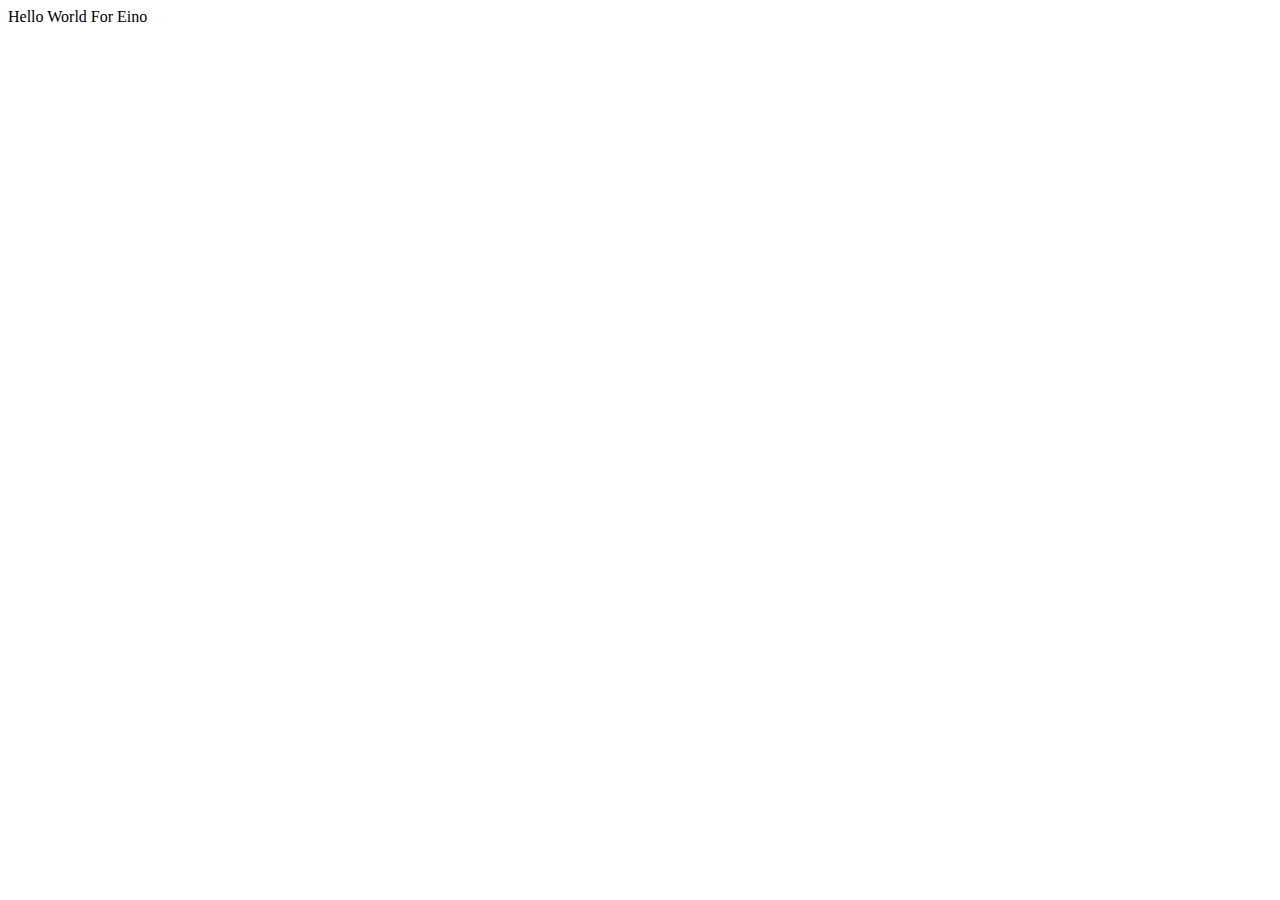
<file: components/document/parser/extparser/testdata/test.html>
<!DOCTYPE html>
<!-- saved from url=(0064)http://10.37.87.106:1313/zh/docs/eino/overview/eino_open_source/ -->
<html lang="zh" class="no-js">
<head>
    <meta http-equiv="Content-Type" content="text/html; charset=UTF-8">
    <title>大语言模型应用开发框架 —— Eino 正式开源！ | CloudWeGo</title>
</head>
<body>
Hello World For Eino
</body>
</html>
</file>
